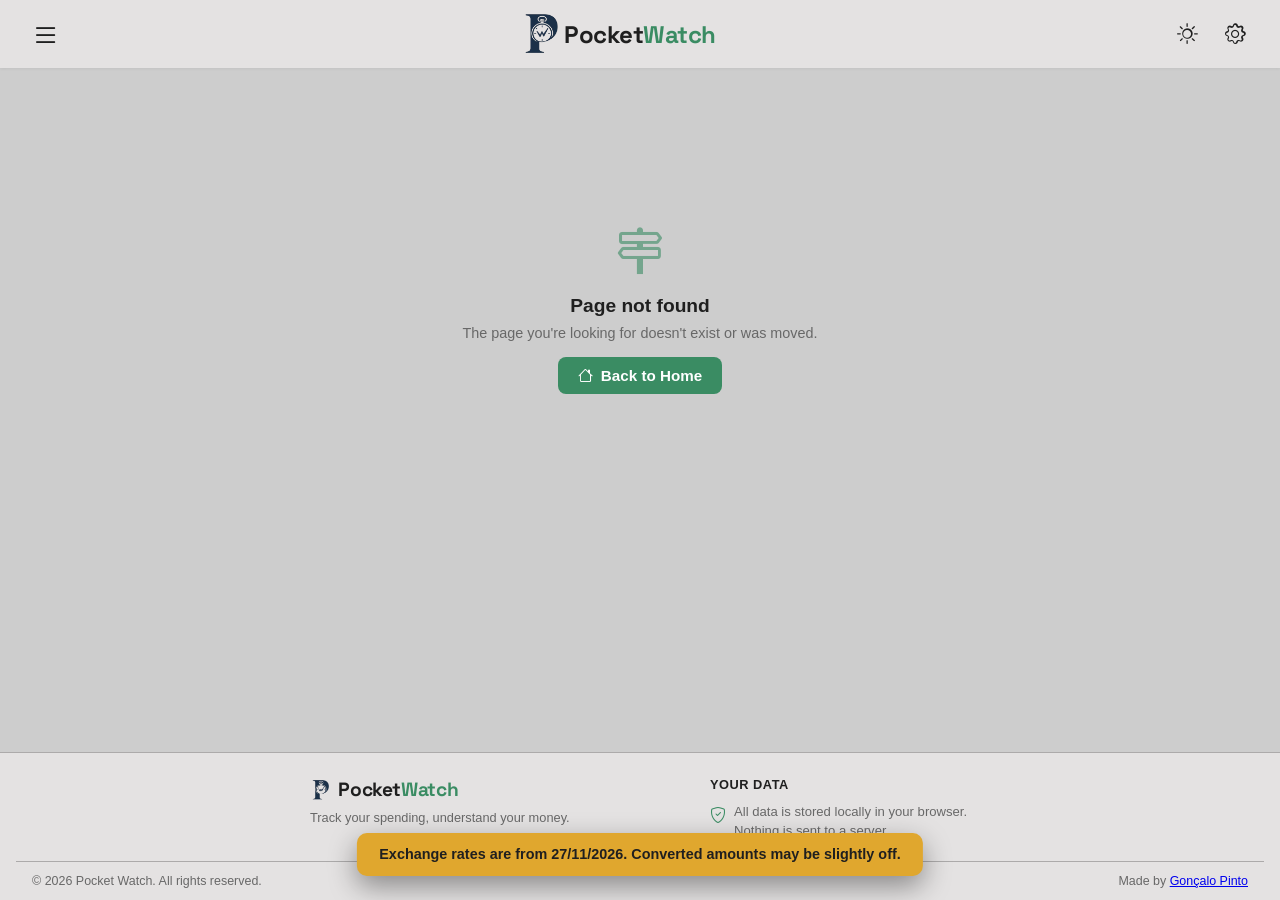
<file: index.html>
<!DOCTYPE html>
<html lang="en">
<head>
    <!-- Basic -->
    <meta charset="UTF-8">
    <meta name="viewport" content="width=device-width, initial-scale=1.0">
    <base href="/">
    <!-- SEO -->
    <meta 
        name="description" 
        content="Pocket Watch is a personal finance web app that helps you track your spending and savings and better understand how you manage your money."
    >
    <meta name="author" content="Gonçalo Pinto">
    <link rel="canonical" id="canonical-link" href="https://pocket-watch-murex.vercel.app/">
    <!-- Open Graph / Social Sharing -->
    <meta property="og:title" content="Pocket Watch">
    <meta 
        property="og:description" 
        content="A personal finance web app to track your spending and savings and better understand how you manage your money."
    >
    <meta property="og:type" content="website">
    <meta property="og:url" content="https://pocket-watch-murex.vercel.app/">
    <meta property="og:image" content="https://pocket-watch-murex.vercel.app/assets/og-image.png">
    <!-- Twitter / X -->
    <meta name="twitter:card" content="summary_large_image">
    <meta name="twitter:title" content="Pocket Watch">
    <meta 
        name="twitter:description" 
        content="A personal finance web app to track your spending and savings and better understand how you manage your money."
    >
    <meta name="twitter:image" content="https://pocket-watch-murex.vercel.app/assets/og-image.png">
    <!-- Google -->
    <meta name="google-site-verification" content="iO71dL6rz4jZnBa4DTM9rSYGyLzqJqWHauYCY_QRPgk" />
    <!-- Favicon -->
    <link rel="shortcut icon" id="shortcut-icon" type="image/x-icon" href="/assets/icons/light/favicon.ico">
    <link rel="icon" id="favicon-16" type="image/png" sizes="16x16" href="/assets/icons/light/favicon-16x16.png">
    <link rel="icon" id="favicon-32" type="image/png" sizes="32x32" href="/assets/icons/light/favicon-32x32.png">
    <link rel="apple-touch-icon" id="apple-touch-icon" sizes="180x180" href="/assets/icons/light/apple-touch-icon.png">
    <link rel="manifest" id="manifest-link" href="/assets/icons/light/site.webmanifest">

    <!-- Preload Fonts -->
    <link rel="preconnect" href="https://fonts.googleapis.com">
    <link rel="preconnect" href="https://fonts.gstatic.com" crossorigin>
    <link rel="preconnect" href="https://api.fontshare.com">    
    <link rel="stylesheet" href="https://fonts.googleapis.com/css2?family=Space+Grotesk:wght@700;800&family=Archivo:ital,wght@0,100..900;1,100..900&family=Manrope:wght@400;500;600;700;800&display=swap" media="print" onload="this.media='all'">
    <link rel="stylesheet" href="https://api.fontshare.com/v2/css?f[]=cabinet-grotesk@400,500,700,800,900&display=swap" media="print" onload="this.media='all'">

    <!-- Stylesheet -->
    <link rel="stylesheet" href="css/styles.css">
    <link rel="stylesheet" href="https://cdn.jsdelivr.net/npm/bootstrap-icons@1.13.1/font/bootstrap-icons.min.css" media="print" onload="this.media='all'"> <!-- Bootstrap Icons -->
    <noscript>
        <link rel="stylesheet" href="https://cdn.jsdelivr.net/npm/bootstrap-icons@1.13.1/font/bootstrap-icons.min.css">
        <link rel="stylesheet" href="https://fonts.googleapis.com/css2?family=Space+Grotesk:wght@700;800&family=Archivo:ital,wght@0,100..900;1,100..900&family=Manrope:wght@400;500;600;700;800&display=swap">
        <link rel="stylesheet" href="https://api.fontshare.com/v2/css?f[]=cabinet-grotesk@400,500,700,800,900&display=swap">
    </noscript>
    <title>Pocket Watch</title>

    <!-- Scripts -->
    <script type="application/ld+json">
        {
            "@context": "https://schema.org",
            "@type": "WebApplication",
            "name": "Pocket Watch",
            "url": "https://pocket-watch-murex.vercel.app/",
            "applicationCategory": "FinanceApplication",
            "operatingSystem": "Any",
            "browserRequirements": "Requires JavaScript",
            "offers": {
                "@type": "Offer",
                "price": "0",
                "priceCurrency": "EUR"
            },
            "author": {
                "@type": "Person",
                "name": "Gonçalo Pinto",
                "url": "https://github.com/goncaloo07"
            }
        }
    </script>
</head>
<body>
    <div id="header-placeholder"></div>
    <div id="menu-placeholder"></div>
    <main id="main-content" class="main-content">
        <div id="page-content"></div>

        <!-- Add budget modal -->
        <div id="budget-modal-overlay" class="modal-overlay">
            <div id="budget-modal" class="modal" role="dialog" aria-modal="true" aria-labelledby="budget-modal-title">
                <div class="modal-header">
                    <h1 id="budget-modal-title" class="container-title" data-i18n="budgets.add"></h1>
                    <button id="close-budget-modal-btn" class="close-btn" data-i18n-aria="common.close">
                        <i class="bi bi-x" aria-hidden="true"></i>
                    </button>
                </div>

                <form id="budget-form" class="modal-form">
                    <div class="form-group">
                        <label for="budget-category-spending" class="category-label-spending" data-i18n="common.category"></label>
                        <select id="budget-category-spending" name="budget-category-spending" class="category-select-spending">
                        </select>
                    </div>
                    <div class="form-group">
                        <label for="budget-limit" data-i18n="budgetModal.limit"></label>
                        <div class="budget-slider-wrap">
                            <input type="range" id="budget-limit" name="budget-limit" min="0" max="1000" step="5" value="100">
                            <span id="budget-limit-value" class="budget-slider-value" role="button" tabindex="0">100</span>
                            <input type="text" id="budget-limit-input" class="budget-slider-input hidden" inputmode="decimal" autocomplete="off" value="100" data-i18n-aria="budgetModal.limit" aria-describedby="budget-limit-error">
                        </div>
                        <span id="budget-limit-error" class="input-error hidden" role="alert" data-i18n="budgetModal.limitError"></span>
                    </div>

                    <div class="form-group">
                        <label data-i18n="budgetModal.renews"></label>
                        <div class="type-toggle" role="radiogroup" data-i18n-aria="budgetModal.renews">
                            <input type="radio" id="budget-period-recurring" name="budget-period" value="recurring" checked>
                            <label for="budget-period-recurring" class="type-option budget-period-recurring">
                                <i class="bi bi-arrow-repeat" aria-hidden="true"></i> <span data-i18n="budgetModal.everySoOften"></span>
                            </label>

                            <input type="radio" id="budget-period-date" name="budget-period" value="date">
                            <label for="budget-period-date" class="type-option budget-period-date">
                                <i class="bi bi-calendar-event" aria-hidden="true"></i> <span data-i18n="budgetModal.untilDate"></span>
                            </label>
                        </div>
                    </div>

                    <div class="form-group budget-recurring-group">
                        <label for="budget-recurring-unit" data-i18n="budgetModal.frequency"></label>
                        <select id="budget-recurring-unit" name="budget-recurring-unit">
                            <option value="weekly" data-i18n="budget.weekly"></option>
                            <option value="monthly" data-i18n="budget.monthly" selected></option>
                            <option value="yearly" data-i18n="budget.yearly"></option>
                        </select>
                    </div>

                    <div class="form-group budget-end-date-group">
                        <label for="budget-end-date" data-i18n="budgetModal.endDate"></label>
                        <input type="date" id="budget-end-date" name="budget-end-date" aria-describedby="budget-end-date-error">
                        <span id="budget-end-date-error" class="input-error hidden" role="alert" data-i18n="budgetModal.endDateError"></span>
                    </div>

                    <div class="modal-actions">
                        <button type="button" id="cancel-budget-btn" class="btn btn-secondary" data-i18n="common.cancel"></button>
                        <button type="submit" id="save-budget-btn" class="btn btn-primary" data-i18n="common.save"></button>
                    </div>
                </form>
            </div>
        </div>

        <div id="transaction-modal-overlay" class="modal-overlay">
            <div id="transaction-modal" class="modal" role="dialog" aria-modal="true" aria-labelledby="transaction-modal-title">
                <div class="modal-header">
                    <h1 id="transaction-modal-title" class="container-title" data-i18n="transactionModal.add"></h1>
                    <button id="close-modal-btn" class="close-btn" data-i18n-aria="common.close">
                        <i class="bi bi-x" aria-hidden="true"></i>
                    </button>
                </div>

                <form id="transaction-form" class="modal-form">
                    <div class="form-group">
                        <label for="transaction-name" data-i18n="common.name"></label>
                        <input type="text" id="transaction-name" name="transaction-name" data-i18n-placeholder="transactionModal.namePlaceholder" required>
                    </div>

                    <div class="form-group">
                        <label data-i18n="common.type"></label>
                        <div class="type-toggle" role="radiogroup" data-i18n-aria="common.type">
                            <input type="radio" id="type-spending" name="transaction-type" value="spending" checked>
                            <label for="type-spending" class="type-option type-spending">
                                <i class="bi bi-arrow-down-circle" aria-hidden="true"></i> <span data-i18n="common.spending"></span>
                            </label>

                            <input type="radio" id="type-receiving" name="transaction-type" value="receiving">
                            <label for="type-receiving" class="type-option type-receiving">
                                <i class="bi bi-arrow-up-circle" aria-hidden="true"></i> <span data-i18n="common.receiving"></span>
                            </label>
                        </div>
                    </div>

                    <div class="form-group">
                        <label for="transaction-amount" data-i18n="common.amount"></label>
                        <div class="amount-input-wrap">
                            <span id="transaction-currency-symbol" class="amount-currency" aria-hidden="true">€</span>
                            <input type="text" id="transaction-amount" name="transaction-amount" placeholder="0.00" inputmode="decimal" autocomplete="off" aria-describedby="amount-error" required>
                        </div>
                        <span id="amount-error" class="input-error hidden" role="alert" data-i18n="transactionModal.amountError"></span>
                    </div>

                    <div class="form-group">
                        <label for="transaction-date" data-i18n="common.date"></label>
                        <input type="date" id="transaction-date" name="transaction-date" required>
                    </div>

                    <div class="form-group">
                        <label for="transaction-category-spending" class="category-label-spending" data-i18n="common.category"></label>
                        <select id="transaction-category-spending" name="transaction-category-spending" class="category-select-spending">
                        </select>

                        <label for="transaction-category-receiving" class="category-label-receiving" data-i18n="common.category"></label>
                        <select id="transaction-category-receiving" name="transaction-category-receiving" class="category-select-receiving">
                        </select>
                    </div>

                    <div class="modal-actions">
                        <button type="button" id="cancel-transaction-btn" class="btn btn-secondary" data-i18n="common.cancel"></button>
                        <button type="submit" id="save-transaction-btn" class="btn btn-primary" data-i18n="common.save"></button>
                    </div>
                </form>
            </div>
        </div>

        <div id="edit-transaction-modal-overlay" class="modal-overlay">
            <div id="edit-transaction-modal" class="modal" role="dialog" aria-modal="true" aria-labelledby="edit-transaction-modal-title">
                <div class="modal-header">
                    <h1 id="edit-transaction-modal-title" class="container-title" data-i18n="transactionModal.details"></h1>
                    <button id="close-edit-modal-btn" class="close-btn" data-i18n-aria="common.close">
                        <i class="bi bi-x" aria-hidden="true"></i>
                    </button>
                </div>

                <form id="edit-transaction-form" class="modal-form">
                    <div class="form-group">
                        <label for="edit-transaction-name" data-i18n="common.name"></label>
                        <input type="text" id="edit-transaction-name" required>
                    </div>

                    <div class="form-group">
                        <label data-i18n="common.type"></label>
                        <span id="edit-transaction-type" class="edit-type-badge"></span>
                    </div>

                    <div class="form-group">
                        <label for="edit-transaction-amount" data-i18n="common.amount"></label>
                        <div class="amount-input-wrap">
                            <span id="edit-transaction-currency-symbol" class="amount-currency" aria-hidden="true">€</span>
                            <input type="text" id="edit-transaction-amount" inputmode="decimal" autocomplete="off" aria-describedby="edit-amount-error" required>
                        </div>
                        <span id="edit-amount-error" class="input-error hidden" role="alert" data-i18n="transactionModal.amountError"></span>
                        <span id="edit-amount-note" class="transaction-meta hidden"></span>
                    </div>

                    <div class="form-group">
                        <label for="edit-transaction-date" data-i18n="common.date"></label>
                        <input type="date" id="edit-transaction-date" required>
                    </div>

                    <div class="form-group">
                        <label for="edit-transaction-category" data-i18n="common.category"></label>
                        <select id="edit-transaction-category"></select>
                    </div>

                    <div class="modal-actions">
                        <button type="button" id="delete-transaction-btn" class="btn btn-danger" data-i18n="common.delete"></button>
                        <button type="button" id="edit-mode-btn" class="btn btn-secondary" data-i18n="common.edit"></button>
                        <button type="button" id="cancel-edit-btn" class="btn btn-secondary" data-i18n="common.cancel"></button>
                        <button type="submit" id="save-edit-btn" class="btn btn-primary" data-i18n="common.save"></button>
                    </div>
                </form>
            </div>
        </div>

        <div id="edit-budget-modal-overlay" class="modal-overlay">
            <div id="edit-budget-modal" class="modal" role="dialog" aria-modal="true" aria-labelledby="edit-budget-modal-title">
                <div class="modal-header">
                    <h1 id="edit-budget-modal-title" class="container-title" data-i18n="budgetModal.details"></h1>
                    <button id="close-edit-budget-modal-btn" class="close-btn" data-i18n-aria="common.close">
                        <i class="bi bi-x" aria-hidden="true"></i>
                    </button>
                </div>

                <form id="edit-budget-form" class="modal-form">
                    <div class="form-group">
                        <label data-i18n="common.category"></label>
                        <span id="edit-budget-category" class="edit-type-badge"></span>
                    </div>

                    <div class="form-group">
                        <label for="edit-budget-limit" data-i18n="budgetModal.limit"></label>
                        <div class="amount-input-wrap">
                            <span id="edit-budget-currency-symbol" class="amount-currency" aria-hidden="true">€</span>
                            <input type="text" id="edit-budget-limit" inputmode="decimal" autocomplete="off" aria-describedby="edit-budget-limit-error" required>
                        </div>
                        <span id="edit-budget-limit-error" class="input-error hidden" role="alert" data-i18n="budgetModal.limitError"></span>
                        <span id="edit-budget-limit-note" class="transaction-meta hidden"></span>
                    </div>

                    <div class="form-group">
                        <label data-i18n="budgetModal.renews"></label>
                        <div class="type-toggle" role="radiogroup" data-i18n-aria="budgetModal.renews">
                            <input type="radio" id="edit-budget-period-recurring" name="edit-budget-period" value="recurring" checked>
                            <label for="edit-budget-period-recurring" class="type-option budget-period-recurring">
                                <i class="bi bi-arrow-repeat" aria-hidden="true"></i> <span data-i18n="budgetModal.everySoOften"></span>
                            </label>

                            <input type="radio" id="edit-budget-period-date" name="edit-budget-period" value="date">
                            <label for="edit-budget-period-date" class="type-option budget-period-date">
                                <i class="bi bi-calendar-event" aria-hidden="true"></i> <span data-i18n="budgetModal.untilDate"></span>
                            </label>
                        </div>
                    </div>

                    <div class="form-group budget-recurring-group">
                        <label for="edit-budget-recurring-unit" data-i18n="budgetModal.frequency"></label>
                        <select id="edit-budget-recurring-unit">
                            <option value="weekly" data-i18n="budget.weekly"></option>
                            <option value="monthly" data-i18n="budget.monthly"></option>
                            <option value="yearly" data-i18n="budget.yearly"></option>
                        </select>
                    </div>

                    <div class="form-group budget-end-date-group">
                        <label for="edit-budget-end-date" data-i18n="budgetModal.endDate"></label>
                        <input type="date" id="edit-budget-end-date" aria-describedby="edit-budget-end-date-error">
                        <span id="edit-budget-end-date-error" class="input-error hidden" role="alert" data-i18n="budgetModal.endDateError"></span>
                    </div>

                    <div class="modal-actions">
                        <button type="button" id="delete-budget-btn" class="btn btn-danger" data-i18n="common.delete"></button>
                        <button type="button" id="edit-budget-mode-btn" class="btn btn-secondary" data-i18n="common.edit"></button>
                        <button type="button" id="cancel-edit-budget-btn" class="btn btn-secondary" data-i18n="common.cancel"></button>
                        <button type="submit" id="save-edit-budget-btn" class="btn btn-primary" data-i18n="common.save"></button>
                    </div>
                </form>
            </div>
        </div>

        <div id="confirm-modal-overlay" class="modal-overlay">
            <div id="confirm-modal" class="modal" role="dialog" aria-modal="true" aria-labelledby="confirm-modal-title" aria-describedby="confirm-modal-message">
                <div class="modal-header">
                    <h1 id="confirm-modal-title" class="container-title" data-i18n="common.confirm"></h1>
                </div>
                <div class="confirm-modal-form">
                    <p id="confirm-modal-message"></p>
                    <div class="modal-actions">
                        <button type="button" id="confirm-cancel-btn" class="btn btn-secondary" data-i18n="common.cancel"></button>
                        <button type="button" id="confirm-ok-btn" class="btn btn-danger" data-i18n="common.confirm"></button>
                    </div>
                </div>
            </div>
        </div>

        <div id="export-modal-overlay" class="modal-overlay">
            <div id="export-modal" class="modal" role="dialog" aria-modal="true" aria-labelledby="export-modal-title">
                <div class="modal-header">
                    <h1 id="export-modal-title" class="container-title" data-i18n="exportModal.title"></h1>
                    <button id="close-export-modal-btn" class="close-btn" data-i18n-aria="common.close">
                        <i class="bi bi-x" aria-hidden="true"></i>
                    </button>
                </div>
                <form id="export-form" class="modal-form">
                    <div class="form-group">
                        <label data-i18n="exportModal.format"></label>
                        <div class="type-toggle settings-toggle" role="radiogroup" data-i18n-aria="exportModal.format">
                            <input type="radio" id="export-format-json" name="export-format" value="json" checked>
                            <label for="export-format-json" class="type-option">
                                <i class="bi bi-filetype-json" aria-hidden="true"></i> JSON
                            </label>
                            <input type="radio" id="export-format-csv" name="export-format" value="csv">
                            <label for="export-format-csv" class="type-option">
                                <i class="bi bi-filetype-csv" aria-hidden="true"></i> CSV
                            </label>
                        </div>
                        <span class="transaction-meta export-hint export-hint-json" data-i18n="exportModal.jsonHint"></span>
                        <span class="transaction-meta export-hint export-hint-csv" data-i18n="exportModal.csvHint"></span>
                    </div>
                    <div class="modal-actions">
                        <button type="button" id="cancel-export-btn" class="btn btn-secondary" data-i18n="common.cancel"></button>
                        <button type="submit" id="save-export-btn" class="btn btn-primary" data-i18n="settings.export"></button>
                    </div>
                </form>
            </div>
        </div>
    </main>

    <div id="toast" class="toast hidden" role="alert"></div>
    
    <div id="footer-placeholder"></div>

    <script src="js/translate.js" defer></script>
    <script src="js/router.js" defer></script>
    <script src="js/theme.js" defer></script>
    <script src="js/header.js" defer></script>
    <script src="js/menu.js" defer></script>
    <script src="js/footer.js" defer></script>
    <script src="js/transactions.js" defer></script>
    <script src="js/balance.js" defer></script>
    <script src="js/render.js" defer></script>
    <script src="js/chart.js" defer></script>
    <script src="js/budget.js" defer></script>
    <script src="js/confirm.js" defer></script>
    <script src="js/settings.js" defer></script>
    <script src="js/currency.js" defer></script>
    <script src="js/main.js" defer></script>
    <script src="js/include-partials.js" defer></script>
</body>
</html>
</file>
<file: css/styles.css>
﻿:root {
    --bgcolor: #cdcdcd;
    --textcolor: #1f1f1f;
    --header-bgcolor: #e4e2e2;
    --accent-color: #3a8c63;
    --navcolor: #e4e2e2;
    --border-color: #acaaaa;
    --secondary-color: #686868;
    --positive-color: #00731f;
    --negative-color: #ff4d4f;
    --header-height: 0px;
    --menu-width: min(20%, 400px);
}

* {
    box-sizing: border-box;
}

html {
    scroll-behavior: smooth;
}

body {
    background-color: var(--bgcolor);
    color: var(--textcolor);
    font-family: 'Cabinet Grotesk', sans-serif;
    padding: 0;
    margin: 0;
    min-height: 100vh;
    display: flex;
    flex-direction: column;
}

/* Header */

#header {
    position: sticky;
    top: 0;
    z-index: 100;
    background-color: var(--header-bgcolor);
    box-shadow: 0 1px 3px rgba(0, 0, 0, 0.06);
}

.header-nav {
    display: flex;
    align-items: center;
    justify-content: space-between;
    width: 100%;
    margin: 0 auto;
    padding: 0.75rem 1.5rem;
    min-height: 64px; 
}

#menu-btn {
    background: none;
    border: none;
    display: flex;
    align-items: center;
    justify-content: center;
    width: 44px;
    height: 44px;
    border-radius: 8px;
    cursor: pointer;
    transition: background-color 0.15s ease;
}

#menu-btn:hover {
    background-color: var(--secondary-color);
}

#menu-btn:hover i {
    color: var(--bgcolor);
}

#menu-btn:focus-visible {
    outline: 2px solid var(--accent-color);
    outline-offset: 2px;
}

.menu-icon-wrap {
    position: relative;
    width: 1.75rem;
    height: 1.75rem;
    display: inline-block;
}

.menu-icon {
    position: absolute;
    top: 0;
    left: 0;
    font-size: 1.75rem;
    color: var(--textcolor);
    transition: opacity 0.25s ease, transform 0.25s ease;
}

.icon-x {
    opacity: 0;
    transform: rotate(-90deg) scale(0.5);
}

#menu-btn.open .icon-list {
    opacity: 0;
    transform: rotate(90deg) scale(0.5);
}

#menu-btn.open .icon-x {
    opacity: 1;
    transform: rotate(0) scale(1);
}

#logo-link {
    display: flex;
    align-items: center;
    text-decoration: none;
}

#logo-link:focus-visible {
    outline: 2px solid var(--accent-color);
    outline-offset: 4px;
    border-radius: 4px;
}

#logo-img {
    width: 44px;
    height: 44px;
    object-fit: contain;
}

#logo-text {
    font-family: 'Space Grotesk', sans-serif;
    font-weight: 700;
    font-size: 1.5rem;
    letter-spacing: -0.02em;
    margin: 0;
    display: flex;
    align-items: baseline;
    color: var(--textcolor);
}

#logo-text .highlight {
    color: var(--accent-color);
}

#header-actions {
    display: flex;
    align-items: center;
    gap: 0.5rem;
}

.header-action-btn {
    background: none;
    border: 1px solid transparent;
    display: flex;
    align-items: center;
    justify-content: center;
    width: 40px;
    height: 40px;
    border-radius: 8px;
    cursor: pointer;
    transition: background-color 0.15s ease, border-color 0.15s ease;
}

.header-action-btn:hover {
    background-color: var(--navcolor);
    border-color: var(--border-color);
}

#theme-toggle-icon {
    transition: transform 0.3s ease;
}

#theme-toggle-btn:hover #theme-toggle-icon {
    transform: rotate(20deg);
}

.header-action-btn:focus-visible {
    outline: 2px solid var(--accent-color);
    outline-offset: 2px;
}

.header-action-btn i {
    font-size: 1.3rem;
    color: var(--textcolor);
}

@media (max-width: 480px) {
    .header-nav {
        padding: 0.5rem 1rem;
    }
    #logo-text {
        font-size: 1.2rem;
    }
    #logo-img {
        width: 36px;
        height: 36px;
    }
}

/* Menu */

.menu {
    position: fixed;
    height: calc(100vh - var(--header-height, 64px));
    z-index: 101;
    background-color: var(--navcolor);
    display: flex;
    flex-direction: column;
    width: var(--menu-width);
    top: var(--header-height, 64px);
    left: 0;
    transform: translateX(-100%);
    transition: transform 0.3s ease;
    border-top: 1px solid var(--border-color);
}

.menu.open {
    transform: translateX(0);
}

.menu ul {
    padding: 0;
    margin: 0;
}

.menu ul li {
    list-style: none;
    padding: 2rem 2rem;
    border-bottom: 1px solid var(--border-color);
    border-left: 3px solid transparent;
    display: flex;
    align-items: center;
    gap: 0.85rem;
    transition: background-color 0.15s ease, border-left-color 0.15s ease;
}

.menu ul li i {
    font-size: 1.1rem;
    color: var(--accent-color);
    flex-shrink: 0;
}

.menu ul li:hover {
    background-color: var(--secondary-color);
    border-left-color: var(--accent-color);
}

.menu ul a  {
    text-decoration: none;
    color: var(--textcolor);
    font-size: 1.2rem;
    font-weight: 500;
    transition: color 0.15s ease;
}  

/* Main Content */

.main-content {
    width: calc(100% - 2rem);
    padding: 1rem;
    border-radius: 8px;
    display: flex;
    flex-direction: column;
    transition: margin-left 0.3s ease;
    flex: 1 0 auto;
    margin: auto;
}

.priority-content {
    display: flex;
    flex-direction: row;
    align-items: flex-start;
    gap: 1rem;
    justify-content: space-between;
    flex-wrap: wrap;
}

.container {
    border: 1px solid var(--border-color);
    border-radius: 8px;
    padding: 1rem;
    min-height: 150px;
    min-width: 0;
    
}

.container-title {
    margin-top: 0;
    margin-bottom: 0.67em;
    padding-top: 0.5rem;
    display: flex;
    align-items: center;
    justify-content: space-between;
    gap: 0.5rem;
    font-size: 2rem;
    font-weight: 700;
}

.add-btn {
    display: flex;
    align-items: center;
    justify-content: center;
    width: 32px;
    height: 32px;
    border-radius: 50%;
    border: none;
    background-color: var(--accent-color);
    color: #ffffff;
    font-size: 1.3rem;
    line-height: 1;
    cursor: pointer;
    transition: background-color 0.15s ease, transform 0.15s ease;
}

.add-btn:hover {
    background-color: var(--positive-color);
    transform: scale(1.05);
}

.add-btn:active {
    transform: scale(0.95);
}

.add-btn:focus-visible {
    outline: 2px solid var(--accent-color);
    outline-offset: 2px;
}

.priority-content > .balance-column,
.priority-content > .transactions-column {
    flex: 1 1 0;
    min-width: 0;
}

.transactions-column {
    display: flex;
    flex-direction: column;
    gap: 1rem;
    min-width: 0;
    width: 100%;
}

body.menu-open #main-content {
    margin-left: calc(var(--menu-width) + 1rem);
    margin-right: 1rem;
    max-width: calc(100% - var(--menu-width) - 2rem);
}

.balance-column {
    display: flex;
    flex-direction: column;
    gap: 1rem;
    min-width: 0;
    width: 100%;
}

.balance-div {
    display: flex;
    flex-direction: column;
    align-self: flex-start; 
    background: linear-gradient(180deg,var(--bgcolor) 0%, var(--bgcolor) 80%, var(--positive-color) 100%);
    width: 100%;
    position: relative;
    overflow: hidden;
}

.balance-link {
    text-decoration: none;
    color: var(--textcolor);
}

.balance-link:hover .balance-div {
    box-shadow: 0 4px 12px rgba(0, 0, 0, 0.1);
    transform: scale(1.01);
    transition: box-shadow 0.2s ease, transform 0.2s ease;
}

.dial-needle {
    transition: transform 0.4s cubic-bezier(0.34, 1.56, 0.64, 1);
    transform-origin: 75px 75px;
}

.balance-div.negative {
    background: linear-gradient(180deg, var(--bgcolor) 0%, var(--bgcolor) 80%, var(--negative-color) 100%);
}

.balance-div.negative .balance-value{
    background-image: linear-gradient(var(--textcolor), var(--negative-color));
}

.balance-div.negative .dial-needle {
    stroke: var(--negative-color);
}

.balance-div.negative .dial-needle-v {
    transform: rotate(165deg);
}

.balance-div.negative .dial-needle-h {
    transform: rotate(100deg);
}

.dial-crack {
    opacity: 0;
    transition: opacity 0.3s ease;
}

.crack-branch {
    opacity: 0.55;
}

.balance-div.negative .dial-crack {
    opacity: 1;
}

.balance-dial {
    position: absolute;
    opacity: 0.35;
    pointer-events: none;
}

.balance-value {
    text-align: right;
    padding-bottom: 1rem;
    margin-bottom: 0;
    margin-top: 0;
    font-size: 3rem;
    background-image: linear-gradient(var(--textcolor), var(--positive-color));
    color: transparent;
    background-clip: text;
    font-family: 'Archivo', sans-serif;
}

.transactions-list {
    list-style: none;
    margin: 0;
    padding: 0;
}

.transaction-row {
    display: flex;
    align-items: center;
    justify-content: space-between;
    gap: 0.75rem;
    padding: 0.6rem 0.25rem;
    border-bottom: 1px solid var(--border-color);
    border-radius: 6px;
    transition: background-color 0.15s ease;
}

.transaction-row:hover {
    background-color: var(--navcolor);
}

.transaction-row:last-child {
    border-bottom: none;
}

.transaction-row:hover .transaction-icon {
    border-color: var(--accent-color);
}

.transaction-left {
    display: flex;
    align-items: center;
}

.transaction-icon {
    width: 34px;
    height: 34px;
    border-radius: 50%;
    background-color: var(--navcolor);
    border: 1px solid var(--border-color);
    display: flex;
    align-items: center;
    justify-content: center;
    color: var(--accent-color);
    flex-shrink: 0;
    margin-right: 0.5rem;
    font-size: 0.95rem;
}

.transaction-info {
    display: flex;
    flex-direction: column;
    min-width: 0;
}

.transaction-name {
    font-size: 0.9rem;
    font-weight: 500;
}

.transaction-meta {
    font-size: 0.75rem;
    color: var(--secondary-color);
}

.transaction-amount {
    font-size: 0.9rem;
    font-weight: 600;
    white-space: nowrap;
}

.transaction-date {
    text-align: right
}

.hidden {
    display: none !important;
}

.transactions-empty {
    display: flex;
    flex-direction: column;
    align-items: center;
    justify-content: center;
    text-align: center;
    padding: 1rem;
    gap: 0.35rem;
    margin: auto;
}

.transactions-empty-icon {
    font-size: 2.25rem;
    color: var(--accent-color);
    opacity: 0.5;
    margin-bottom: 0.5rem;
}

.transactions-empty-title {
    margin: 0;
    font-size: 1rem;
    font-weight: 600;
    color: var(--textcolor);
}

.transactions-empty-subtitle {
    margin: 0;
    font-size: 0.85rem;
    color: var(--secondary-color);
    max-width: 26ch;
}

.transactions-empty-btn {
    margin-top: 0.5rem;
    display: inline-flex;
    align-items: center;
    gap: 0.5rem;
}

.transaction-amount.positive { color: var(--positive-color); }
.transaction-amount.negative { color: var(--negative-color); }

.sr-div {
    display: flex;
    flex-direction: row;
    align-items: stretch;
    gap: 1rem;
}

.sr-div .sr-item {
    flex: 1 1 0;
    min-width: 0;
}

.sr-empty {
    display: flex;
    flex-direction: column;
    align-items: center;
    justify-content: center;
    text-align: center;
    padding: 1.5rem 0.5rem;
    gap: 0.35rem;
}

.sr-empty-icon {
    font-size: 1.75rem;
    opacity: 0.5;
    margin-bottom: 0.25rem;
}

.sr-empty-title {
    margin: 0;
    font-size: 0.9rem;
    font-weight: 600;
    color: var(--textcolor);
}

.sr-empty-subtitle {
    margin: 0;
    font-size: 0.78rem;
    color: var(--secondary-color);
    max-width: 22ch;
}

#spending-div .sr-empty-icon {
    color: var(--negative-color);
}

#receiving-div .sr-empty-icon {
    color: var(--positive-color);
}

.sr-list {
    list-style: none;
    margin: 0;
    padding: 0;
}

.sr-link {
    flex: 1 1 0;
    min-width: 0;
    display: flex;
    text-decoration: none;
    color: var(--textcolor);
}

@media (max-width: 600px) {
    :root {
        --menu-width: min(85%, 400px);
    }

    body.menu-open #main-content {
        margin-left: 1rem;
        margin-right: 1rem;
    }

    body.menu-open::after {
        content: '';
        position: fixed;
        inset: var(--header-height) 0 0 0;
        background: rgba(0, 0, 0, 0.4);
        z-index: 99;
    }

    .priority-content {
        flex-direction: column;
        align-items: stretch;
    }

    .balance-column {
        display: contents;
    }

    .transactions-column {
        display: contents;
    }

    .balance-div {
        order: 1;
    }

    .transactions-div {
        order: 2;
        flex: 1 1 auto;
        width: 100%;
    }

    .sr-div {
        order: 3;
        width: 100%;
    }

    .sr-div .sr-item {
        flex: 1 1 0;
    }

    .budget-link {
        order: 4;
    }

    .chart-div {
        order: 5;
    }

    .container-title {
        font-size: 1.5rem;
    }
}

@media (max-width: 1100px) and (min-width: 601px) {
    .priority-content {
        flex-direction: column;
        align-items: stretch;
    }

    .balance-column {
        display: contents;
    }

    .transactions-column {
        display: contents;
    }

    .balance-div {
        order: 1;
    }

    .transactions-div {
        order: 2;   
        width: 100%;
    }

    .sr-div {
        order: 3;
        flex-direction: row;
        width: 100%;
    }

    .budget-link {
        order: 4;
    }

    .chart-div {
        order: 5;
    }

    :root {
        --menu-width: min(45%, 320px);
    }

    .main-content {
        max-width: calc(100% - 1.5rem);
        padding: 0.75rem;
    }
}

/* Transaction Modal */

.modal-overlay {
    display: none;
    position: fixed;
    inset: 0;
    background: rgba(0, 0, 0, 0.5);
    z-index: 200;
    align-items: center;
    justify-content: center;
    padding: 1rem;
}

.modal-overlay.open {
    display: flex;
}

.modal {
    background-color: var(--bgcolor);
    border: 1px solid var(--border-color);
    border-radius: 12px;
    width: 100%;
    max-width: 420px;
    max-height: calc(100vh - 2rem);
    overflow-y: auto;
    box-shadow: 0 12px 32px rgba(0, 0, 0, 0.3);
    animation: modal-pop 0.2s ease;
}

@keyframes modal-pop {
    from {
        opacity: 0;
        transform: scale(0.96) translateY(8px);
    }
    to {
        opacity: 1;
        transform: scale(1) translateY(0);
    }
}

.modal-header {
    display: flex;
    align-items: center;
    justify-content: space-between;
    padding: 1rem 1.25rem 0.5rem;
    border-bottom: 1px solid var(--border-color);
}

.modal-header .container-title {
    padding-top: 0;
    margin-bottom: 0.75rem;
}

.close-btn {
    background: none;
    border: none;
    display: flex;
    align-items: center;
    justify-content: center;
    width: 36px;
    height: 36px;
    border-radius: 8px;
    cursor: pointer;
    color: var(--textcolor);
    margin-bottom: 0.75rem;
    transition: background-color 0.15s ease;
}

.close-btn i {
    font-size: 1.4rem;
}

.close-btn:hover {
    background-color: var(--navcolor);
}

.close-btn:focus-visible {
    outline: 2px solid var(--accent-color);
    outline-offset: 2px;
}

.modal-form {
    display: flex;
    flex-direction: column;
    gap: 1rem;
    padding: 1.25rem;
}

.form-group {
    display: flex;
    flex-direction: column;
    gap: 0.4rem;
}

.form-group label {
    font-size: 0.85rem;
    font-weight: 600;
    color: var(--textcolor);
}

.form-group input[type="text"],
.form-group input[type="date"],
.form-group select {
    background-color: var(--navcolor);
    border: 1px solid var(--border-color);
    border-radius: 8px;
    padding: 0.6rem 0.75rem;
    font-size: 0.95rem;
    color: var(--textcolor);
    font-family: 'Manrope', sans-serif;
    outline: none;
    transition: border-color 0.15s ease;
}

.form-group input[type="text"]::placeholder {
    color: var(--secondary-color);
}

.form-group input[type="text"]:focus,
.form-group input[type="date"]:focus {
    border-color: var(--accent-color);
}

.form-group input[type="date"] {
    color-scheme: light;
}

.form-group select {
    appearance: none;
    -webkit-appearance: none;
    background-image: url("data:image/svg+xml;utf8,<svg xmlns='http://www.w3.org/2000/svg' width='16' height='16' viewBox='0 0 16 16'><path fill='%23686868' d='M4 6l4 4 4-4z'/></svg>");
    background-repeat: no-repeat;
    background-position: right 0.75rem center;
    padding-right: 2.25rem;
    cursor: pointer;
}

.form-group select:invalid,
.form-group select option[value=""] {
    color: var(--secondary-color);
}

[data-theme="dark"] .form-group input[type="date"] {
    color-scheme: dark;
}

.input-error {
    color: var(--negative-color);
    font-size: 0.8rem;
    margin-top: 0.1rem;
}

.amount-input-wrap.input-invalid,
input.input-invalid {
    border-color: var(--negative-color) !important;
}

/* Type toggle (spending / receiving) */

.type-toggle {
    display: flex;
    gap: 0.5rem;
}

.type-toggle input[type="radio"] {
    position: absolute;
    opacity: 0;
    pointer-events: none;
}

.type-option {
    flex: 1 1 0;
    display: flex;
    align-items: center;
    justify-content: center;
    gap: 0.4rem;
    padding: 0.6rem 0.5rem;
    border: 1px solid var(--border-color);
    border-radius: 8px;
    cursor: pointer;
    font-size: 0.9rem;
    font-weight: 500;
    color: var(--secondary-color);
    background-color: var(--navcolor);
    transition: all 0.15s ease;
}

.type-option i {
    font-size: 1.1rem;
}

#type-spending:checked ~ .type-spending,
#type-spending:checked + .type-spending {
    border-color: var(--negative-color);
    color: var(--negative-color);
    background-color: color-mix(in srgb, var(--negative-color) 12%, var(--navcolor));
}

#type-receiving:checked ~ .type-receiving,
#type-receiving:checked + .type-receiving {
    border-color: var(--positive-color);
    color: var(--positive-color);
    background-color: color-mix(in srgb, var(--positive-color) 12%, var(--navcolor));
}

.type-option:focus-visible {
    outline: 2px solid var(--accent-color);
    outline-offset: 2px;
}

/* Modal action buttons */

.modal-actions {
    display: flex;
    justify-content: flex-end;
    gap: 0.75rem;
    margin-top: 0.5rem;
}

.btn {
    padding: 0.6rem 1.25rem;
    border-radius: 8px;
    border: none;
    font-size: 0.95rem;
    font-weight: 600;
    cursor: pointer;
    transition: background-color 0.15s ease, transform 0.15s ease;
}

.btn:active {
    transform: scale(0.97);
}

.btn-secondary {
    background-color: var(--navcolor);
    color: var(--textcolor);
    border: 1px solid var(--border-color);
}

.btn-secondary:hover {
    background-color: var(--secondary-color);
    color: var(--bgcolor);
}

.btn-primary {
    background-color: var(--accent-color);
    color: #ffffff;
}

.btn-primary:hover {
    background-color: var(--positive-color);
}

@media (max-width: 480px) {
    .type-toggle {
        flex-direction: column;
    }
}

/* Category select swapping based on transaction type */

.category-label-receiving,
.category-select-receiving {
    display: none;
}

.modal-form:has(#type-receiving:checked) .category-label-spending,
.modal-form:has(#type-receiving:checked) .category-select-spending {
    display: none;
}

.modal-form:has(#type-receiving:checked) .category-label-receiving,
.modal-form:has(#type-receiving:checked) .category-select-receiving {
    display: block;
}

/* Amount input */

.amount-input-wrap {
    display: flex;
    align-items: center;
    gap: 0.5rem;
    background-color: var(--navcolor);
    border: 1px solid var(--border-color);
    border-radius: 10px;
    padding: 0.5rem 0.9rem;
    transition: border-color 0.2s ease, box-shadow 0.2s ease;
}   

.amount-currency {
    font-family: 'Space Grotesk', sans-serif;
    font-size: 1.4rem;
    font-weight: 700;
    color: var(--secondary-color);
    transition: color 0.2s ease;
}

.amount-input-wrap input[type="text"] {
    flex: 1 1 0;
    min-width: 0;
    border: none;
    border-radius: 0;
    padding: 0;
    background: transparent;
    outline: none;
    font-family: 'Archivo', sans-serif;
    font-size: 1.6rem;
    font-weight: 800;
    color: var(--textcolor);
    transition: color 0.2s ease;
}

.amount-input-wrap input[type="text"]::placeholder {
    color: var(--secondary-color);
    font-weight: 500;
}

.amount-input-wrap input[type="text"]::-webkit-outer-spin-button,
.amount-input-wrap input[type="text"]::-webkit-inner-spin-button {
    -webkit-appearance: none;
    margin: 0;
}

.amount-input-wrap:focus-within {
    border-color: var(--accent-color);
    box-shadow: 0 0 0 3px color-mix(in srgb, var(--accent-color) 20%, transparent);
}

/* Amount input reacts to spending / receiving selection */

.modal-form:has(#type-spending:checked) .amount-input-wrap:focus-within {
    border-color: var(--negative-color);
    box-shadow: 0 0 0 3px color-mix(in srgb, var(--negative-color) 20%, transparent);
}

.modal-form:has(#type-spending:checked) .amount-currency,
.modal-form:has(#type-spending:checked) .amount-input-wrap input[type="text"]:not(:placeholder-shown) {
    color: var(--negative-color);
}

.modal-form:has(#type-receiving:checked) .amount-input-wrap:focus-within {
    border-color: var(--positive-color);
    box-shadow: 0 0 0 3px color-mix(in srgb, var(--positive-color) 20%, transparent);
}

.modal-form:has(#type-receiving:checked) .amount-currency,
.modal-form:has(#type-receiving:checked) .amount-input-wrap input[type="text"]:not(:placeholder-shown) {
    color: var(--positive-color);
}

/* Breakdown Chart */

.chart-div {
    max-width: 100%
}

.chart-header {
    display: flex;
    align-items: center;
    justify-content: space-between;
    flex-wrap: wrap;
    gap: 0.75rem;
}

.chart-toggle {
    display: flex;
    gap: 0.25rem;
    background-color: var(--navcolor);
    border: 1px solid var(--border-color);
    border-radius: 999px;
    padding: 0.25rem;
}

.chart-toggle input[type="radio"] {
    position: absolute;
    opacity: 0;
    pointer-events: none;
}

.chart-toggle-option {
    padding: 0.4rem 0.9rem;
    border-radius: 999px;
    font-size: 0.8rem;
    font-weight: 600;
    color: var(--secondary-color);
    cursor: pointer;
    transition: background-color 0.15s ease, color 0.15s ease;
    white-space: nowrap;
}

#chart-mode-category:checked + .chart-toggle-option,
#chart-mode-type:checked + .chart-toggle-option {
    background-color: var(--accent-color);
    color: #ffffff;
}

.chart-toggle-option:hover {
    color: var(--textcolor);
}

.chart-toggle-option:focus-visible {
    outline: 2px solid var(--accent-color);
    outline-offset: 2px;
}

.chart-content {
    display: flex;
    align-items: center;
    gap: 2rem;
    flex-wrap: wrap;
    padding-top: 1rem;
}

.chart-svg-wrap {
    position: relative;
    width: 200px;
    height: 200px;
    flex-shrink: 0;
    margin: 0 auto;
}

.chart-svg {
    width: 100%;
    height: 100%;
    transform: rotate(-90deg);
}

.chart-segment {
    transition: opacity 0.15s ease, stroke-dasharray 0.8s ease-out;
    cursor: pointer;
}

.chart-segment.dimmed {
    opacity: 0.3;
}

.chart-center {
    position: absolute;
    inset: 0;
    display: flex;
    flex-direction: column;
    align-items: center;
    justify-content: center;
    pointer-events: none;
    text-align: center;
    padding: 0 1rem;
}

.chart-center-value {
    font-family: 'Archivo', sans-serif;
    font-size: 1.4rem;
    font-weight: 800;
    color: var(--textcolor);
}

.chart-center-label {
    font-size: 0.72rem;
    color: var(--secondary-color);
    margin-top: 0.15rem;
}

.chart-tooltip {
    position: absolute;
    top: -0.5rem;
    left: 50%;
    transform: translate(-50%, -100%);
    background-color: var(--textcolor);
    color: var(--bgcolor);
    padding: 0.4rem 0.7rem;
    border-radius: 6px;
    font-size: 0.8rem;
    font-weight: 600;
    white-space: nowrap;
    pointer-events: none;
    z-index: 10;
}

.chart-tooltip::after {
    content: '';
    position: absolute;
    top: 100%;
    left: 50%;
    transform: translateX(-50%);
    border: 5px solid transparent;
    border-top-color: var(--textcolor);
}

.chart-legend {
    list-style: none;
    margin: 0;
    padding: 0;
    display: flex;
    flex-direction: column;
    gap: 0.4rem;
    flex: 1 1 200px;
    min-width: 0;
}

.chart-legend-item {
    display: flex;
    align-items: center;
    justify-content: space-between;
    gap: 0.75rem;
    padding: 0.4rem 0.5rem;
    border-radius: 6px;
    cursor: pointer;
    transition: background-color 0.15s ease;
}

.chart-legend-item:hover,
.chart-legend-item.active {
    background-color: var(--navcolor);
}

.chart-legend-left {
    display: flex;
    align-items: center;
    gap: 0.6rem;
    min-width: 0;
}

.chart-legend-dot {
    width: 10px;
    height: 10px;
    border-radius: 50%;
    flex-shrink: 0;
}

.chart-legend-name {
    font-size: 0.85rem;
    font-weight: 500;
    overflow: hidden;
    text-overflow: ellipsis;
    white-space: nowrap;
}

.chart-legend-amount {
    font-size: 0.78rem;
    font-weight: 600;
    color: var(--secondary-color);
    white-space: nowrap;
}

.chart-empty {
    display: flex;
    flex-direction: column;
    align-items: center;
    justify-content: center;
    text-align: center;
    padding: 1.5rem 1rem;
    gap: 0.35rem;
}

.chart-empty-icon {
    font-size: 2.25rem;
    color: var(--accent-color);
    opacity: 0.5;
    margin-bottom: 0.5rem;
}

@media (max-width: 600px) {
    .chart-content {
        flex-direction: column;
    }

    .chart-legend {
        width: 100%;
        flex: 1 1;
    }

    .chart-toggle {
        width: 100%;
    }

    .chart-toggle-option {
        flex: 1 1 0;
        padding: 0.4rem 0.4rem;
        font-size: 0.7rem;
        white-space: normal;
        text-align: center;
        line-height: 1.2;
        align-items: center;
    }
}

/* Budget */

.budget-div {
    max-width: 100%;
}

.budget-empty {
    display: flex;
    flex-direction: column;
    align-items: center;
    justify-content: center;
    text-align: center;
    padding: 1.5rem 1rem;
    gap: 0.35rem;
}

.budget-empty-icon {
    font-size: 2.25rem;
    color: var(--accent-color);
    opacity: 0.5;
    margin-bottom: 0.5rem;
}

.budget-list {
    list-style: none;
    margin: 0;
    padding: 0;
    display: flex;
    flex-direction: column;
    gap: 1.1rem;
}

.budget-link {
    text-decoration: none;
    color: var(--textcolor);
}

.budget-row {
    padding: 0.4rem 0.25rem;
}

.budget-row-top {
    display: flex;
    align-items: center;
    justify-content: space-between;
    gap: 0.75rem;
    margin-bottom: 0.55rem;
}

.budget-amounts {
    font-size: 0.8rem;
    font-weight: 600;
    color: var(--secondary-color);
    white-space: nowrap;
    font-variant-numeric: tabular-nums;
    transition: color 0.2s ease;
}

.budget-amounts-sep {
    color: var(--secondary-color);
    font-weight: 500;
    margin: 0 0.15rem;
}

.budget-amounts.near-limit {
    color: #e0a72e;
}

.budget-amounts.over-limit {
    color: var(--negative-color);
}

.budget-amounts.negative {
    color: var(--negative-color);
}

.budget-bar-track {
    width: 100%;
    height: 8px;
    border-radius: 999px;
    background-color: var(--navcolor);
    border: 1px solid var(--border-color);
    overflow: hidden;
}

.budget-bar-fill {
    height: 100%;
    border-radius: 999px;
    background-color: var(--accent-color);
    transition: width 0.6s ease-out;
}

.budget-bar-fill.near-limit {
    background-color: #e0a72e;
}

.budget-bar-fill.over-limit {
    background-color: var(--negative-color);
}

.budget-bar-fill.over {
    background-color: var(--negative-color);
}

.budget-slider-wrap {
    display: flex;
    align-items: center;
    gap: 1rem;
}

.budget-slider-value {
    font-family: 'Archivo', sans-serif;
    font-size: 1.1rem;
    font-weight: 800;
    color: var(--accent-color);
    min-width: 4.5ch;
    text-align: right;
    flex-shrink: 0;
    cursor: text;
}

.budget-slider-wrap input[type="range"] {
    flex: 1 1 0;
    -webkit-appearance: none;
    appearance: none;
    width: 100%;
    height: 6px;
    border-radius: 999px;
    background-color: var(--navcolor);
    border: 1px solid var(--border-color);
    outline: none;
    cursor: pointer;
}

.budget-slider-wrap input[type="range"]::-webkit-slider-thumb {
    -webkit-appearance: none;
    appearance: none;
    width: 20px;
    height: 20px;
    border-radius: 50%;
    background-color: var(--accent-color);
    border: 3px solid var(--bgcolor);
    box-shadow: 0 0 0 1px var(--border-color);
    cursor: pointer;
    transition: transform 0.15s ease, background-color 0.15s ease;
}

.budget-slider-wrap input[type="text"].budget-slider-input {
    width: 4.5ch;
    flex-shrink: 0;
    text-align: right;
    padding: 0;
    border: none;
    border-bottom: 1px solid var(--accent-color);
    border-radius: 0;
    background: transparent;
    font-family: 'Archivo', sans-serif;
    font-size: 1.1rem;
    font-weight: 800;
    color: var(--accent-color);
    outline: none;
}

.budget-slider-input::-webkit-outer-spin-button,
.budget-slider-input::-webkit-inner-spin-button {
    -webkit-appearance: none;
    margin: 0;
}

.budget-slider-wrap input[type="range"]::-webkit-slider-thumb:hover {
    background-color: var(--positive-color);
    transform: scale(1.1);
}

.budget-slider-wrap input[type="range"]::-moz-range-thumb {
    width: 20px;
    height: 20px;
    border-radius: 50%;
    background-color: var(--accent-color);
    border: 3px solid var(--bgcolor);
    box-shadow: 0 0 0 1px var(--border-color);
    cursor: pointer;
    transition: transform 0.15s ease, background-color 0.15s ease;
}

.budget-slider-wrap input[type="range"]::-moz-range-thumb:hover {
    background-color: var(--positive-color);
    transform: scale(1.1);
}

.budget-slider-wrap input[type="range"]:focus-visible {
    outline: 2px solid var(--accent-color);
    outline-offset: 3px;
}

.budget-recurring-group,
.budget-end-date-group {
    display: none;
}

.modal-form:has(#budget-period-recurring:checked) .budget-recurring-group {
    display: flex;
}

.modal-form:has(#budget-period-date:checked) .budget-end-date-group {
    display: flex;
}

#budget-period-recurring:checked + .budget-period-recurring,
#budget-period-date:checked + .budget-period-date {
    border-color: var(--accent-color);
    color: var(--accent-color);
    background-color: color-mix(in srgb, var(--accent-color) 12%, var(--navcolor));
}

/* Footer */

.footer {
    margin-top: 2rem;
    border-top: 1px solid var(--border-color);
    background-color: var(--navcolor);
}

.footer-top {
    max-width: calc(100% - 2rem);
    margin: 0 auto;
    padding: 1.5rem 1rem 1.25rem;
    display: flex;
    flex-wrap: wrap;
    gap: 5rem;
    justify-content: center;
}

.footer-brand {
    flex: 1 1 240px;
    max-width: 320px;
}

.footer-logo {
    display: flex;
    align-items: center;
    gap: 0.4rem;
}

#footer-logo-img {
    width: 22px;
    height: 22px;
    object-fit: contain;
}

#footer-logo-text {
    font-family: 'Space Grotesk', sans-serif;
    font-weight: 700;
    font-size: 1.2rem;
    letter-spacing: -0.02em;
    margin: 0;
    color: var(--textcolor);
}

#footer-logo-text .highlight {
    color: var(--accent-color);
}

.footer-tagline {
    margin: 0.4rem 0 0.75rem  0;
    font-size: 0.8rem;
    color: var(--secondary-color);
    line-height: 1.5;
}

.footer-col {
    flex: 0 1 260px;
}

.footer-col-title {
    margin: 0 0 0.6rem;
    font-size: 0.8rem;
    font-weight: 700;
    text-transform: uppercase;
    letter-spacing: 0.04em;
    color: var(--textcolor);
}

.footer-note {
    display: flex;
    align-items: flex-start;
    gap: 0.5rem;
    font-size: 0.82rem;
    color: var(--secondary-color);
    line-height: 1.5;
    margin: 0;
}

.footer-note i {
    color: var(--accent-color);
    font-size: 1rem;
    margin-top: 0.15rem;
    flex-shrink: 0;
}

.footer-bottom {
    border-top: 1px solid var(--border-color);
    padding: 0.75rem 1rem;
    max-width: calc(100% - 2rem);
    margin: 0 auto;
    display: flex;
    flex-wrap: wrap;
    align-items: center;
    justify-content: space-between;
    gap: 0.5rem;
}

.footer-copyright,
.footer-credit {
    margin: 0;
    font-size: 0.78rem;
    color: var(--secondary-color);
}

@media (max-width: 660px) {
    .footer-brand {
        max-width: none;
    }

    .footer-bottom {
        flex-direction: column;
        align-items: flex-start;
        gap: 0.3rem;
    }

    .footer-top {
        flex-direction: column;
        gap: 1.75rem;
        padding: 2rem 1rem 1.5rem;
    }

    .footer-brand,
    .footer-col {
        flex: 1 1 auto;
        max-width: none;
        width: 100%;
    }
}

/* balance page */
.balance-page {
    display: flex;
    flex-direction: column;
    gap: 1rem;
    width: 100%;
}

.balance-chart-div {
    width: 100%;
    min-height: 320px;
}

.balance-chart-header {
    display: flex;
    align-items: flex-start;
    justify-content: space-between;
    flex-wrap: wrap;
    gap: 0.75rem;
}

.balance-period-toggle {
    display: flex;
    gap: 0.25rem;
    background-color: var(--navcolor);
    border: 1px solid var(--border-color);
    border-radius: 999px;
    padding: 0.25rem;
}

.balance-period-toggle input[type="radio"] {
    position: absolute;
    opacity: 0;
    pointer-events: none;
}

.balance-period-option {
    padding: 0.4rem 0.9rem;
    border-radius: 999px;
    font-size: 0.8rem;
    font-weight: 600;
    color: var(--secondary-color);
    cursor: pointer;
    transition: background-color 0.15s ease, color 0.15s ease;
    white-space: nowrap;
}

#balance-period-7d:checked + .balance-period-option,
#balance-period-30d:checked + .balance-period-option,
#balance-period-1y:checked + .balance-period-option,
#balance-period-all:checked + .balance-period-option {
    background-color: var(--accent-color);
    color: #ffffff;
}

.balance-period-option:hover {
    color: var(--textcolor);
}

.balance-period-option:focus-visible {
    outline: 2px solid var(--accent-color);
    outline-offset: 2px;
}

.balance-chart-svg-wrap {
    display: flex;
    align-items: stretch;
    gap: 0.4rem;
    width: 100%;
    padding-top: 1rem;
}

.balance-chart-svg {
    width: 100%;
    height: 100%;
    display: block;
    overflow: visible;
}

.balance-chart-svg path {
    stroke-linecap: round;
    stroke-linejoin: round;
}

.balance-chart-svg-inner {
    position: relative;
    flex: 1 1 0;
    min-width: 0;
    height: 220px;
}

#balance-line {
    filter: drop-shadow(0 2px 5px color-mix(in srgb, var(--accent-color) 45%, transparent));
    transition: d 0.3s ease;
}

#balance-points circle {
    stroke: var(--bgcolor);
    stroke-width: 1.5;
    transition: r 0.15s ease, fill 0.15s ease;
}

#balance-points {
    pointer-events: none;
}

#balance-points circle.hovered {
    r: 6;
    fill: var(--positive-color);
}

.balance-grid-line {
    stroke: var(--border-color);
    stroke-width: 1;
    stroke-dasharray: 3 4;
}

.balance-grid-label {
    position: absolute;
    right: 0; 
    left: 0;
    text-align: right;
    transform: translateY(-50%);
    font-family: 'Manrope', sans-serif;
    font-size: 0.8rem;
    color: var(--secondary-color);
    white-space: nowrap;
}

.balance-grid-labels {
    position: relative;
    flex-shrink: 0;
    width: 28px;
    height: 220px;
}

.balance-tooltip {
    position: absolute;
    top: 0;
    transform: translate(-50%, calc(-100% - 8px)); /* -8px extra so it doesn't sit right on top of the line */
    background-color: var(--textcolor);
    color: var(--bgcolor);
    padding: 0.4rem 0.7rem;
    border-radius: 6px;
    font-size: 0.8rem;
    font-weight: 600;
    white-space: nowrap;
    pointer-events: none;
    z-index: 10;
}

.balance-tooltip::after {
    content: '';
    position: absolute;
    top: 100%;
    left: 50%;
    transform: translateX(-50%);
    border: 5px solid transparent;
    border-top-color: var(--textcolor);
}


/* Balance summary */

.balance-summary-div {
    display: grid;
    grid-template-columns: 1fr 1fr;
    border: 0;
    grid-template-areas:
        "current max"
        "change  min";
    gap: 0.75rem;
    padding: 0.25rem 0;
    transition: opacity 0.15s ease;
}

.balance-summary-div.fade-out {
    opacity: 0;
}

.balance-summary-current { grid-area: current; }
.balance-summary-change  { grid-area: change; }
.balance-summary-max     { grid-area: max; }
.balance-summary-min     { grid-area: min; }

.balance-summary-current {
    background: linear-gradient(135deg, color-mix(in srgb, var(--accent-color) 10%, var(--navcolor)), var(--navcolor));
}

.balance-summary-current .balance-summary-value {
    font-size: 2rem;
    background-image: linear-gradient(var(--textcolor), var(--positive-color));
    color: transparent;
    background-clip: text;
    -webkit-background-clip: text;
}

.balance-summary-current .balance-summary-value.negative {
    background-image: linear-gradient(var(--textcolor), var(--negative-color));
}

.balance-summary-row {
    display: flex;
    flex-direction: column;
    align-items: flex-start;
    gap: 0.35rem;
    padding: 0.9rem 1rem;
    border: 1px solid var(--border-color);
    border-radius: 10px;
    background-color: var(--navcolor);
    transition: border-color 0.15s ease, transform 0.15s ease;
}

.balance-summary-row:hover {
    border-color: var(--accent-color);
    transform: translateY(-1px);
}

.balance-summary-label {
    font-size: 0.78rem;
    font-weight: 600;
    text-transform: uppercase;
    letter-spacing: 0.03em;
    color: var(--secondary-color);
}

.balance-summary-value {
    display: flex;
    align-items: baseline;
    justify-content: space-between;
    gap: 0.5rem;
    font-family: 'Archivo', sans-serif;
    font-size: 1.35rem;
    font-weight: 700;
    color: var(--textcolor);
}

.balance-summary-value.positive {
    color: var(--positive-color);
}

.balance-summary-value.negative {
    color: var(--negative-color);
}

.balance-summary-date {
    font-family: 'Manrope', sans-serif;
    font-size: 0.7rem;
    font-weight: 500;
    color: var(--secondary-color);
    white-space: nowrap;
}

#balance-points circle.selected {
    r: 4;
    fill: var(--positive-color);
}

.balance-hover-point {
    cursor: pointer;
}

.balance-day-totals {
    display: grid;
    grid-template-columns: repeat(3, 1fr);
    gap: 0.75rem;
}

@media (max-width: 480px) {
    .balance-summary-div {
        grid-template-columns: 1fr;
        grid-template-areas:
            "current"
            "change"
            "max"
            "min";
    }

    .balance-summary-current .balance-summary-value {
        font-size: 1.7rem;
    }

    .balance-day-totals {
        grid-template-columns: 1fr;
    }
}

/* Day transaction details (shown when a chart point is clicked) */

.balance-day-details {
    grid-column: 1 / -1; /* span both columns of the balance-summary-div grid */
    display: flex;
    flex-direction: column;
    gap: 0.75rem;
}

.balance-day-details-header {
    display: flex;
    align-items: center;
    justify-content: space-between;
    gap: 0.75rem;
}

.balance-day-details-header .balance-summary-date {
    font-size: 0.95rem;
    font-weight: 700;
    color: var(--textcolor);
}

.balance-day-back-btn {
    display: flex;
    align-items: center;
    gap: 0.4rem;
    padding: 0.4rem 0.8rem;
    border-radius: 999px;
    border: 1px solid var(--border-color);
    background-color: var(--navcolor);
    color: var(--textcolor);
    font-size: 0.8rem;
    font-weight: 600;
    cursor: pointer;
    transition: background-color 0.15s ease, border-color 0.15s ease;
}

.balance-day-back-btn:hover {
    background-color: var(--secondary-color);
    color: var(--bgcolor);
}

.balance-day-back-btn:focus-visible {
    outline: 2px solid var(--accent-color);
    outline-offset: 2px;
}

.balance-day-details .transactions-list {
    max-height: 220px;
    overflow-y: auto;
}

/* Error / 404 page */

.error-page {
    display: flex;
    align-items: center;
    justify-content: center;
    min-height: 50vh;
    padding: 2rem 1rem;
}

.error-content {
    display: flex;
    flex-direction: column;
    align-items: center;
    text-align: center;
    gap: 0.5rem;
    max-width: 360px;
}

.error-icon {
    font-size: 3rem;
    color: var(--accent-color);
    opacity: 0.6;
    margin-bottom: 0.5rem;
}

.error-code {
    font-family: 'Archivo', sans-serif;
    font-size: 4rem;
    font-weight: 800;
    margin: 0;
    background-image: linear-gradient(var(--textcolor), var(--accent-color));
    color: transparent;
    background-clip: text;
    -webkit-background-clip: text;
}

.error-title {
    font-size: 1.2rem;
    font-weight: 700;
    margin: 0;
    color: var(--textcolor);
}

.error-subtitle {
    font-size: 0.9rem;
    color: var(--secondary-color);
    margin: 0 0 0.5rem;
}

.error-home-btn {
    display: inline-flex;
    align-items: center;
    gap: 0.5rem;
    text-decoration: none;
}

/* Toast (small temporary warning message) */

.toast {
    position: fixed;
    bottom: 1.5rem;
    left: 50%;
    transform: translateX(-50%);
    display: flex;
    align-items: center;
    gap: 0.6rem;
    background-color: var(--negative-color);
    color: #ffffff;
    padding: 0.85rem 1.4rem;
    border-radius: 10px;
    font-size: 0.9rem;
    font-weight: 700;
    box-shadow: 0 10px 28px rgba(0, 0, 0, 0.4);
    z-index: 300;
    max-width: calc(100% - 2rem);
    text-align: center;
    transition: opacity 0.25s ease, transform 0.25s ease;
    animation: toast-pop 0.25s ease;
}

.toast.success {
    background-color: var(--positive-color);
}

.toast.warning {
    background-color: #e0a72e;
    color: #1f1f1f;
}

.toast.hidden {
    opacity: 0;
    pointer-events: none;
    transform: translateX(-50%) translateY(10px);
}

@keyframes toast-pop {
    from {
        opacity: 0;
        transform: translateX(-50%) translateY(20px);
    }
    to {
        opacity: 1;
        transform: translateX(-50%) translateY(0);
    }
}

/* Hides content visually, but keeps it readable for screen readers and search engines */
.sr-only {
    position: absolute;
    width: 1px;
    height: 1px;
    padding: 0;
    margin: -1px;
    overflow: hidden;
    clip: rect(0, 0, 0, 0);
    white-space: nowrap;
    border: 0;
}

/* Transactions Page */

.transactions-page {
    display: flex;
    flex-direction: column;
    min-height: 60vh;
}

.transactions-link {
    text-decoration: none;
    color: var(--textcolor);
}

.transactions-date-group {
    margin-bottom: 1.25rem;
}

.transactions-date-group:last-child {
    margin-bottom: 0;
}

.transactions-date-header {
    display: flex;
    align-items: baseline;
    justify-content: space-between;
    padding: 0.4rem 0.25rem;
    border-bottom: 1px solid var(--border-color);
    margin-bottom: 0.2rem;
}

.transactions-date-label {
    font-size: 0.78rem;
    font-weight: 600;
    text-transform: uppercase;
    letter-spacing: 0.03em;
    color: var(--secondary-color);
}

.transactions-date-total {
    font-size: 0.78rem;
    font-weight: 600;
    font-variant-numeric: tabular-nums;
}

.transactions-date-total.positive { color: var(--positive-color); }
.transactions-date-total.negative { color: var(--negative-color); }

.transactions-date-rows {
    list-style: none;
    margin: 0;
    padding: 0;
}

/* Edit transaction modal */

.btn-danger {
    background-color: var(--negative-color);
    color: #ffffff;
}

.btn-danger:hover {
    opacity: 0.85;
}

#delete-transaction-btn {
    margin-right: auto;
}

.edit-type-badge {
    font-size: 0.95rem;
    font-weight: 600;
}

.edit-type-badge.spending { color: var(--negative-color); }
.edit-type-badge.receiving { color: var(--positive-color); }

.transactions-date-rows .transaction-row {
    cursor: pointer;
}

#edit-transaction-form:not(.editing) #cancel-edit-btn,
#edit-transaction-form:not(.editing) #save-edit-btn {
    display: none;
}

#edit-transaction-form.editing #edit-mode-btn,
#edit-transaction-form.editing #delete-transaction-btn {
    display: none;
}

#edit-transaction-form select:disabled {
    opacity: 1;
    color: var(--textcolor);
}

.transactions-title-actions {
    display: flex;
    align-items: center;
    justify-content: flex-end;
    gap: 0.5rem;
    flex: 1 1 auto;
}

.transactions-list-div .container-title {
    flex-wrap: wrap;
}


.filter-panel {
    display: flex;
    flex-direction: column;
    gap: 0.75rem;
    padding: 1rem;
    margin-bottom: 1rem;
    border: 1px solid var(--border-color);
    border-radius: 8px;
    background-color: var(--navcolor);
}

.filter-row {
    display: flex;
    gap: 0.75rem;
}

.filter-row .form-group {
    flex: 1 1 0;
}

.filter-panel .form-group {
    gap: 0.25rem;
}

.filter-panel .form-group label {
    font-size: 0.78rem;
}

.filter-panel select,
.filter-panel input[type="date"] {
    padding: 0.4rem 0.6rem;
    font-size: 0.85rem;
}

.filter-panel .type-option {
    padding: 0.4rem 0.3rem;
    font-size: 0.8rem;
}

.filter-amount-wrap .amount-currency {
    font-size: 1rem;
}

.filter-amount-sep {
    color: var(--secondary-color);
    font-weight: 600;
    flex-shrink: 0;
}

.filter-row .filter-type-toggle {
    display: flex;
}

.filter-row:has(.filter-type-toggle) .form-group:first-child {
    flex: 1.4 1 0;
}

.filter-date-range {
    display: flex;
    align-items: center;
    gap: 0.5rem;
}

.filter-date-range input[type="date"] {
    flex: 1 1 0;
    min-width: 0;
}

.filter-amount-values {
    display: flex;
    align-items: baseline;
    justify-content: center;
    gap: 0.5rem;
    font-family: 'Archivo', sans-serif;
    font-size: 0.95rem;
    font-weight: 800;
    flex-shrink: 0;
    margin-bottom: 0;
}

.filter-amount-values .filter-amount-sep {
    font-size: 0.8rem;
    font-weight: 600;
}

.filter-range-track {
    position: relative;
    height: 6px;
    margin: 0 9px;
    border-radius: 999px;
    background-color: var(--navcolor);
    border: 1px solid var(--border-color);
    flex: 1 1 0;
    min-width: 0;
}

.filter-range-fill {
    position: absolute;
    height: 100%;
    background-color: var(--accent-color);
    border-radius: 999px;
    pointer-events: none;
}

.filter-range-track input[type="range"] {
    position: absolute;
    top: -50%;
    left: -9px;
    width: calc(100% + 18px);
    transform: translateY(-100%);
    margin: 0;
    background: transparent;
    -webkit-appearance: none;
    appearance: none;
    pointer-events: none;
}

.filter-range-track input[type="range"]::-webkit-slider-runnable-track {
    background: transparent;
    height: 6px;
}

.filter-range-track input[type="range"]::-webkit-slider-thumb {
    -webkit-appearance: none;
    pointer-events: auto;
    width: 18px;
    height: 18px;
    border-radius: 50%;
    background-color: var(--accent-color);
    border: 3px solid var(--bgcolor);
    box-shadow: 0 0 0 1px var(--border-color);
    cursor: pointer;
}

.filter-range-track input[type="range"]::-moz-range-track {
    background: transparent;
}

.filter-range-track input[type="range"]::-moz-range-thumb {
    pointer-events: auto;
    width: 18px;
    height: 18px;
    border-radius: 50%;
    background-color: var(--accent-color);
    border: 3px solid var(--bgcolor);
    box-shadow: 0 0 0 1px var(--border-color);
    cursor: pointer;
}

.filter-amount-slider-wrap {
    display: flex;
    align-items: center;
    gap: 0.75rem;
    padding: 0.4rem 0.5rem 0.2rem;
}

.filter-type-toggle input[type="radio"]:checked + .type-option {
    border-color: var(--accent-color);
    color: var(--accent-color);
    background-color: color-mix(in srgb, var(--accent-color) 12%, var(--navcolor));
}

@media (max-width: 600px) {
    .filter-amount-slider-wrap {
        flex-direction: column;
        align-items: stretch;
    }

    .filter-amount-values {
        justify-content: center;
        margin-bottom: 0.5rem;
    }

    .filter-row {
        flex-direction: column;
    }
    
    .filter-row:has(.filter-type-toggle) .form-group:first-child {
        flex: 1 1 auto;
    }
}

/* Confirm modal */
.confirm-modal-form {
    display: flex;
    flex-direction: column;
    padding: 0 1.25rem 1rem 1.25rem;
}

/* Search bar */
.search-wrap {
    position: relative;
    flex: 1 1 140px;
    max-width: 240px; 
    min-width: 0;   
}

.search-wrap i {
    position: absolute;
    left: 0.75rem;
    top: 65%;
    transform: translateY(-50%);
    font-size: 0.85rem;
    color: var(--secondary-color);
    pointer-events: none; 
}

.search-wrap input {
    width: 100%;
    height: 32px;
    padding: 0 0.75rem 0 2rem;
    background-color: var(--navcolor);
    border: 1px solid var(--border-color);
    border-radius: 999px;
    color: var(--textcolor);
    font-family: 'Manrope', sans-serif;
    font-size: 0.85rem;
    outline: none;
    transition: border-color 0.15s ease;
}

.search-wrap input::placeholder {
    color: var(--secondary-color);
}

.search-wrap input:focus {
    border-color: var(--accent-color);
}

@media (max-width:600px) {
    .search-wrap i{
        top: 55%;
    }
}

@media (max-width: 300px) {
    .transactions-title-actions {
        flex-wrap: wrap; 
        width: 100%;
    }

    .search-wrap {
        flex: 1 1 100%;
        max-width: none;
    }
}

/* Active filter chips */
.active-filters {
    display: flex;
    flex-wrap: wrap;
    gap: 0.4rem;
    margin-bottom: 0.75rem;
}

.active-filter-chip {
    display: flex;
    align-items: center;
    padding: 0.3rem 0.65rem;
    border-radius: 999px;
    background-color: var(--navcolor);
    border: 1px solid var(--border-color);
    font-size: 0.78rem;
    font-weight: 600;
    color: var(--textcolor);
    cursor: pointer;
    transition: background-color 0.15s ease, border-color 0.15s ease;
}

.active-filter-chip:hover {
    border-color: var(--accent-color);
    background-color: color-mix(in srgb, var(--accent-color) 12%, var(--navcolor));
}

.active-filter-chip i {
    font-size: 1rem;
    color: var(--textcolor);
    opacity: 0;
    width: 0;
    overflow: hidden;
    transition: opacity 0.15s ease, width 0.15s ease;
}

.active-filter-chip:hover i {
    opacity: 1;
    width: 1rem;
    margin-right: 0.35rem
}

/* Budget Page */
.budget-bar-row {
    display: flex;
    align-items: center;
    gap: 0.6rem;
}

.budget-bar-row .budget-bar-track {
    flex: 1 1 0;
    min-width: 0;
}

.budget-perc {
    min-width: 3.5ch;
    text-align: right;
    font-size: 0.75rem;
    font-weight: 600;
    color: var(--secondary-color);
    font-variant-numeric: tabular-nums;
}

.budget-detail-footer {
    display: flex;
    flex-wrap: wrap;
    justify-content: space-between;
    gap: 0.25rem 0.75rem;
    margin-top: 0.55rem;
    font-size: 0.75rem;
    color: var(--secondary-color);
    font-variant-numeric: tabular-nums;
}

.budget-detail-footer span:first-child {
    font-weight: 700;
    color: var(--positive-color);
}

.budget-detail-footer span.over {
    color: var(--negative-color);
}

/* Edit budget modal */

.modal-form:has(#edit-budget-period-recurring:checked) .budget-recurring-group {
    display: flex;
}

.modal-form:has(#edit-budget-period-date:checked) .budget-end-date-group {
    display: flex;
}

#edit-budget-period-recurring:checked + .budget-period-recurring,
#edit-budget-period-date:checked + .budget-period-date {
    border-color: var(--accent-color);
    color: var(--accent-color);
    background-color: color-mix(in srgb, var(--accent-color) 12%, var(--navcolor));
}

#edit-budget-form:not(.editing) #cancel-edit-budget-btn,
#edit-budget-form:not(.editing) #save-edit-budget-btn {
    display: none;
}

#edit-budget-form.editing #edit-budget-mode-btn,
#edit-budget-form.editing #delete-budget-btn {
    display: none;
}

#delete-budget-btn {
    margin-right: auto;
}

#edit-budget-form input:disabled + .type-option {
    cursor: default;
}

#budget-page .budget-row {
    cursor: pointer;
    border-radius: 8px;
    transition: background-color 0.15s ease;
}

#budget-page .budget-row:hover {
    background-color: var(--navcolor);
}

/* Settings Page */

.settings-page {
    display: flex;
    flex-direction: column;
    gap: 1rem;
    width: 100%;
    margin: 0 auto;
}

.settings-page > .container-title {
    margin-bottom: 0;
}

.settings-section {
    min-height: 0; 
}

.settings-section-title {
    margin: 0 0 0.25rem;
    font-size: 1.25rem;
    font-weight: 700;
}

.settings-row {
    display: flex;
    align-items: center;
    justify-content: space-between;
    gap: 1rem;
    padding: 0.9rem 0;
    border-top: 1px solid var(--border-color);
}

.settings-row:last-child {
    padding-bottom: 0.25rem;
}

.settings-row-text {
    display: flex;
    flex-direction: column;
    gap: 0.2rem;
    min-width: 0;
}

.settings-row-label {
    font-size: 0.95rem;
    font-weight: 600;
    color: var(--textcolor);
}

.settings-row-hint {
    font-size: 0.8rem;
    color: var(--secondary-color);
    line-height: 1.4;
    max-width: 44ch;
}

.settings-control {
    flex-shrink: 0;
    min-width: 170px;
}

.settings-toggle {
    flex-shrink: 0;
}

.settings-toggle .type-option {
    padding: 0.5rem 0.9rem;
    font-size: 0.85rem;
}

.settings-toggle input[type="radio"]:checked + .type-option {
    border-color: var(--accent-color);
    color: var(--accent-color);
    background-color: color-mix(in srgb, var(--accent-color) 12%, var(--navcolor));
}

.settings-btn {
    display: inline-flex;
    align-items: center;
    gap: 0.5rem;
    flex-shrink: 0;
}

.settings-btn:focus-visible {
    outline: 2px solid var(--accent-color);
    outline-offset: 2px;
}

@media (max-width: 600px) {
    .settings-row {
        flex-direction: column;
        align-items: stretch;
        gap: 0.75rem;
    }

    .settings-control {
        min-width: 0;
    }

    .settings-toggle {
        flex-direction: row;
    }

    .settings-toggle .type-option {
        padding: 0.5rem 0.3rem;
    }

    .settings-btn {
        justify-content: center;
    }
}

/* Export modal*/
.export-hint {
    line-height: 1.4;
}

.modal-form:has(#export-format-json:checked) .export-hint-csv,
.modal-form:has(#export-format-csv:checked) .export-hint-json {
    display: none;
}
</file>
